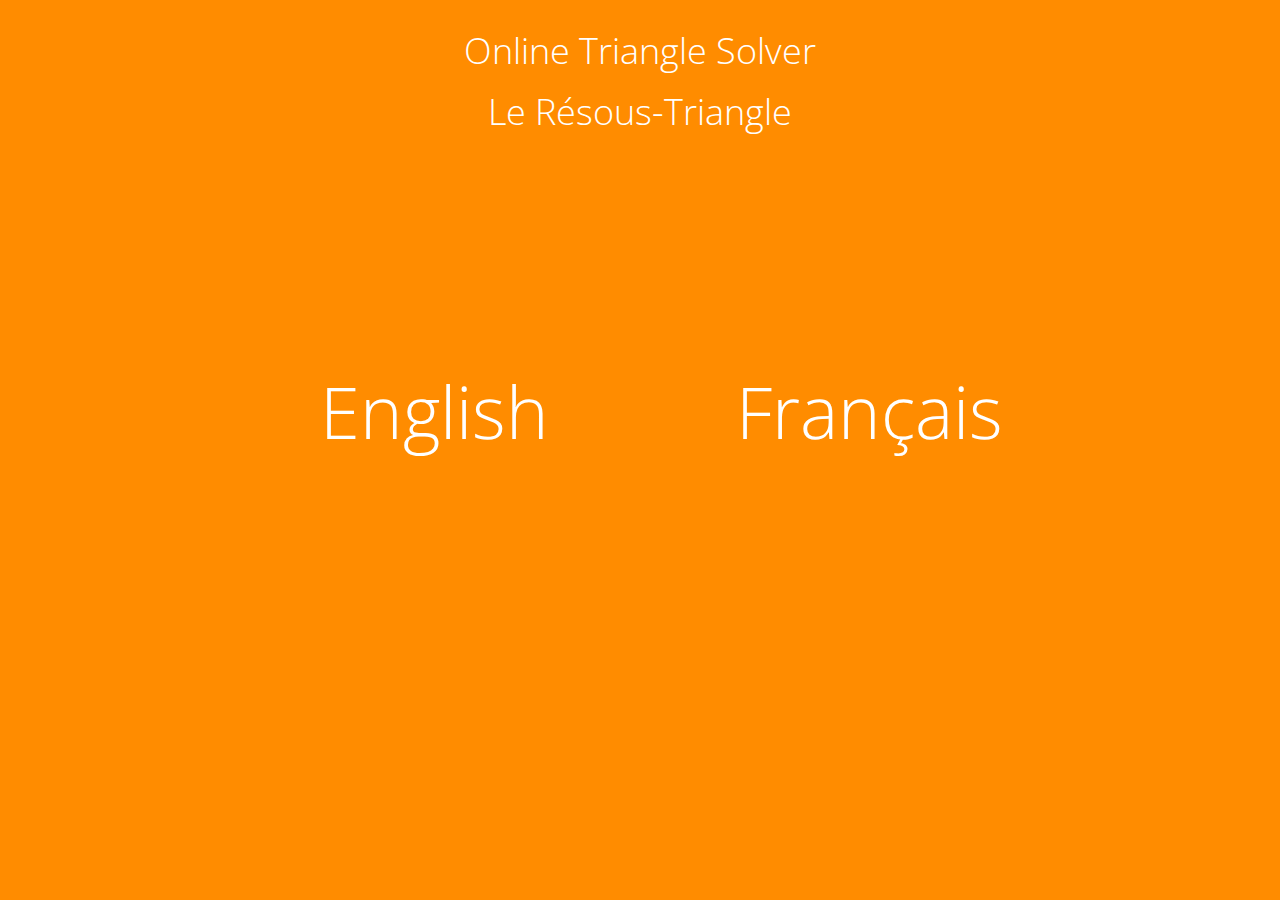
<file: index.html>
<!DOCTYPE html>
<html class="loadpage"> 
<head>
    <meta charset="utf-8">
    <meta content="width=device-width, initial-scale=1.0" name="viewport">
<meta name="description" content="Solve triangles given 3 known sides or angles. It also solves the perimeter and the area of the triangle. This solver is created by Daren Liang and with the help of Ishwar Desai">
    <title>Online Triangle Solver</title>
    <link href='https://fonts.googleapis.com/css?family=Open+Sans:300' rel='stylesheet' type='text/css'>
    <link rel="shortcut icon" href="logo.ico">
	<script src="jquery-1.11.2.min.js" type="text/javascript"></script>
    <script src="bootstrap-3.3.2-dist/js/bootstrap.min.js" type=
    "text/javascript"></script>
    <script src="easings/jquery.easing.1.3.js" type="text/javascript"></script>
    <script src="easings/jquery.easing.compatibility.js" type=
    "text/javascript"></script>
    <link href="index.css" rel="stylesheet" type="text/css">
    <link href="bootstrap-3.3.2-dist/css/bootstrap.css" rel="stylesheet" type=
    "text/css">
    <link href="bootstrap-3.3.2-dist/css/bootstrap-theme.css" rel="stylesheet"
    type="text/css">
    <link href="bootstrap-3.3.2-dist/css/bootstrap.min.css" rel="stylesheet"
    type="text/css">
    
    <!-- HTML5 shim for IE backwards compatibility -->
    <!--[if lt IE 9]>
        <script src="http://html5shim.googlecode.com/svn/trunk/html5.js"></script>
    <![endif]-->
</head>

<body>
    <div class="background2">
    
    <p class="titleindex titleindextop">Online Triangle Solver</p>
    <p class="titleindex">Le R&eacute;sous-Triangle</p>
    
 	<div class="enside hidden-xs"><a href="trianglesolver.html" class="en">English</a></div>

    <div class="faside hidden-xs"><a href="resoustriangle.html" class="fa">Fran&ccedil;ais</a></div>
    
    <div class=" sidemobile hidden-sm hidden-lg hidden-md"><a href="trianglesolver.html" class="enmobile">English</a>

    <a href="resoustriangle.html" class="famobile">Fran&ccedil;ais</a></div>

    </div>
</body>
</html>
</file>
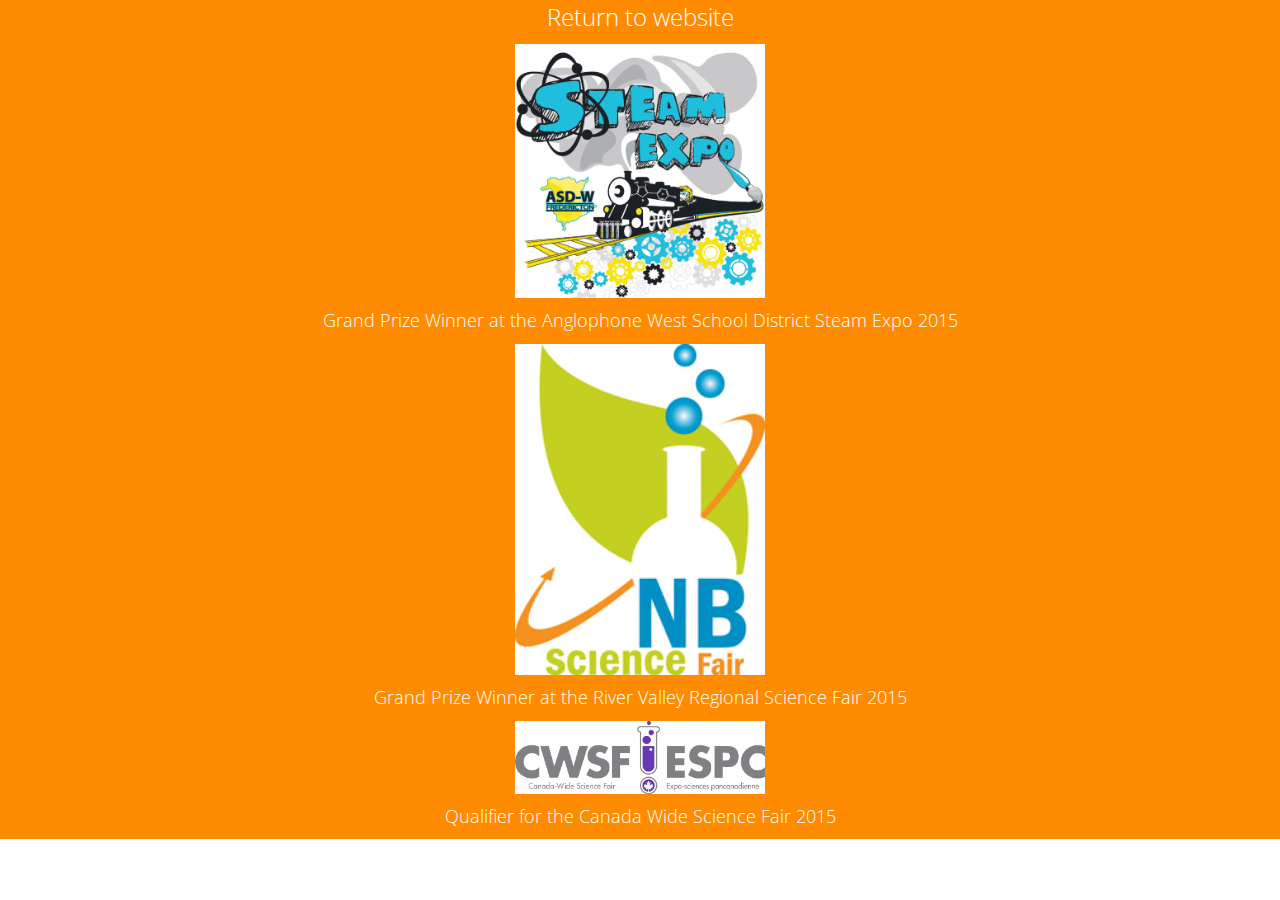
<file: awards_en.html>
<!DOCTYPE html>

<html class="loadpage"> 
<head>
    <meta charset="utf-8">
    <meta content="width=device-width, initial-scale=1.0" name="viewport">
<meta name="description" content="Awards won by this Online Triangle Solver">
    <title>Awards | Online Triangle Solver</title>
    <link href=
    'http://fonts.googleapis.com/css?family=Open+Sans:300italic,400italic,700italic,400,300,700'
    rel='stylesheet' type='text/css'>
	<script src="jquery-1.11.2.min.js" type="text/javascript"></script>
    <script src="bootstrap-3.3.2-dist/js/bootstrap.min.js" type=
    "text/javascript"></script>
    <script src="easings/jquery.easing.1.3.js" type="text/javascript"></script>
    <script src="easings/jquery.easing.compatibility.js" type=
    "text/javascript"></script>
    <link href="index.css" rel="stylesheet" type="text/css">
    <link href="bootstrap-3.3.2-dist/css/bootstrap.css" rel="stylesheet" type=
    "text/css">
    <link href="bootstrap-3.3.2-dist/css/bootstrap-theme.css" rel="stylesheet"
    type="text/css">
    <link href="bootstrap-3.3.2-dist/css/bootstrap.min.css" rel="stylesheet"
    type="text/css">
    
    <!-- HTML5 shim for IE backwards compatibility -->
    <!--[if lt IE 9]>
        <script src="http://html5shim.googlecode.com/svn/trunk/html5.js"></script>
    <![endif]-->
</head>

<body>
    <div class="background3">
	<p align="center"><a class="return" href="trianglesolver.html">Return to website</a></p>
    <a href="http://web1.nbed.nb.ca/sites/ASD-W/steam/Pages/default.aspx"><img class="image" src="award2.png" width="250px" height="254.12px" alt=""/></a>
    <p></p>
    <p align="center" class="awarddes">Grand Prize Winner at the Anglophone West School District Steam Expo 2015</p>
    <p></p>
	<a href="https://secure.youthscience.ca/sfiab/rivervalley/"><img class="image" src="award1.gif" width="250px" height="331.25px" alt=""/></a>
    <p></p>
    <p align="center" class="awarddes">Grand Prize Winner at the River Valley Regional Science Fair 2015</p>
    <p></p>
    <a href="http://cwsf.youthscience.ca/"><img class="image"src="award3.gif" width="250px" height="72.65625px" alt=""/></a>
    <p></p>
    <p align="center" class="awarddes">Qualifier for the Canada Wide Science Fair 2015</p>
    </div>
</body>
</html>
</file>
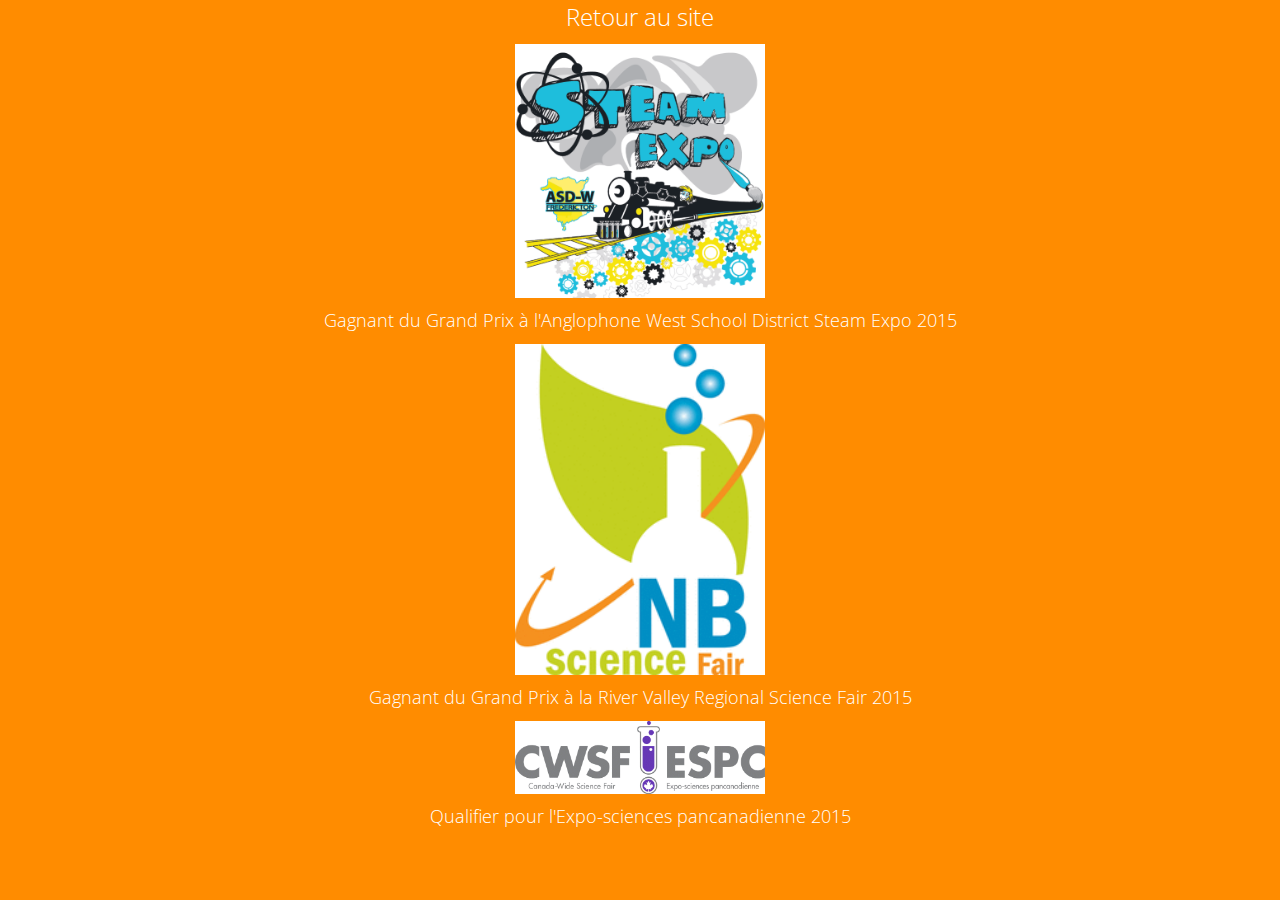
<file: awards_fa.html>
<!DOCTYPE html>

<html class="loadpage"> 
<head>
    <meta charset="utf-8">
    <meta content="width=device-width, initial-scale=1.0" name="viewport">
<meta name="description" content="Les r&eacute;compenses gagn&eacute;es par le R&eacute;sous-Triangle">
    <title>Les r&eacute;compenses | Le R&eacute;sous-Triangle</title>
    <link href=
    'http://fonts.googleapis.com/css?family=Open+Sans:300italic,400italic,700italic,400,300,700'
    rel='stylesheet' type='text/css'>
	<script src="jquery-1.11.2.min.js" type="text/javascript"></script>
    <script src="bootstrap-3.3.2-dist/js/bootstrap.min.js" type=
    "text/javascript"></script>
    <script src="easings/jquery.easing.1.3.js" type="text/javascript"></script>
    <script src="easings/jquery.easing.compatibility.js" type=
    "text/javascript"></script>
    <link href="index.css" rel="stylesheet" type="text/css">
    <link href="bootstrap-3.3.2-dist/css/bootstrap.css" rel="stylesheet" type=
    "text/css">
    <link href="bootstrap-3.3.2-dist/css/bootstrap-theme.css" rel="stylesheet"
    type="text/css">
    <link href="bootstrap-3.3.2-dist/css/bootstrap.min.css" rel="stylesheet"
    type="text/css">
    
    <!-- HTML5 shim for IE backwards compatibility -->
    <!--[if lt IE 9]>
        <script src="http://html5shim.googlecode.com/svn/trunk/html5.js"></script>
    <![endif]-->
</head>

<body>
    <div class="background2">
        <div class="background3">
	<p align="center"><a class="return" href="resoustriangle.html">Retour au site</a></p>
    <a href="http://web1.nbed.nb.ca/sites/ASD-W/steam/Pages/default.aspx"><img class="image" src="award2.png" width="250px" height="254.12px" alt=""/></a>
    <p></p>
    <p align="center" class="awarddes">Gagnant du Grand Prix &agrave; l'Anglophone West School District Steam Expo 2015</p>
    <p></p>
	<a href="https://secure.youthscience.ca/sfiab/rivervalley/"><img class="image" src="award1.gif" width="250px" height="331.25px" alt=""/></a>
    <p></p>
    <p align="center" class="awarddes">Gagnant du Grand Prix &agrave; la River Valley Regional Science Fair 2015</p>
    <p></p>
    <a href="http://cwsf.youthscience.ca/fr"><img class="image"src="award3.gif" width="250px" height="72.65625px" alt=""/></a>
    <p></p>
    <p align="center" class="awarddes">Qualifier pour l'Expo-sciences pancanadienne 2015</p>
    </div>
</body>
</html>
</file>
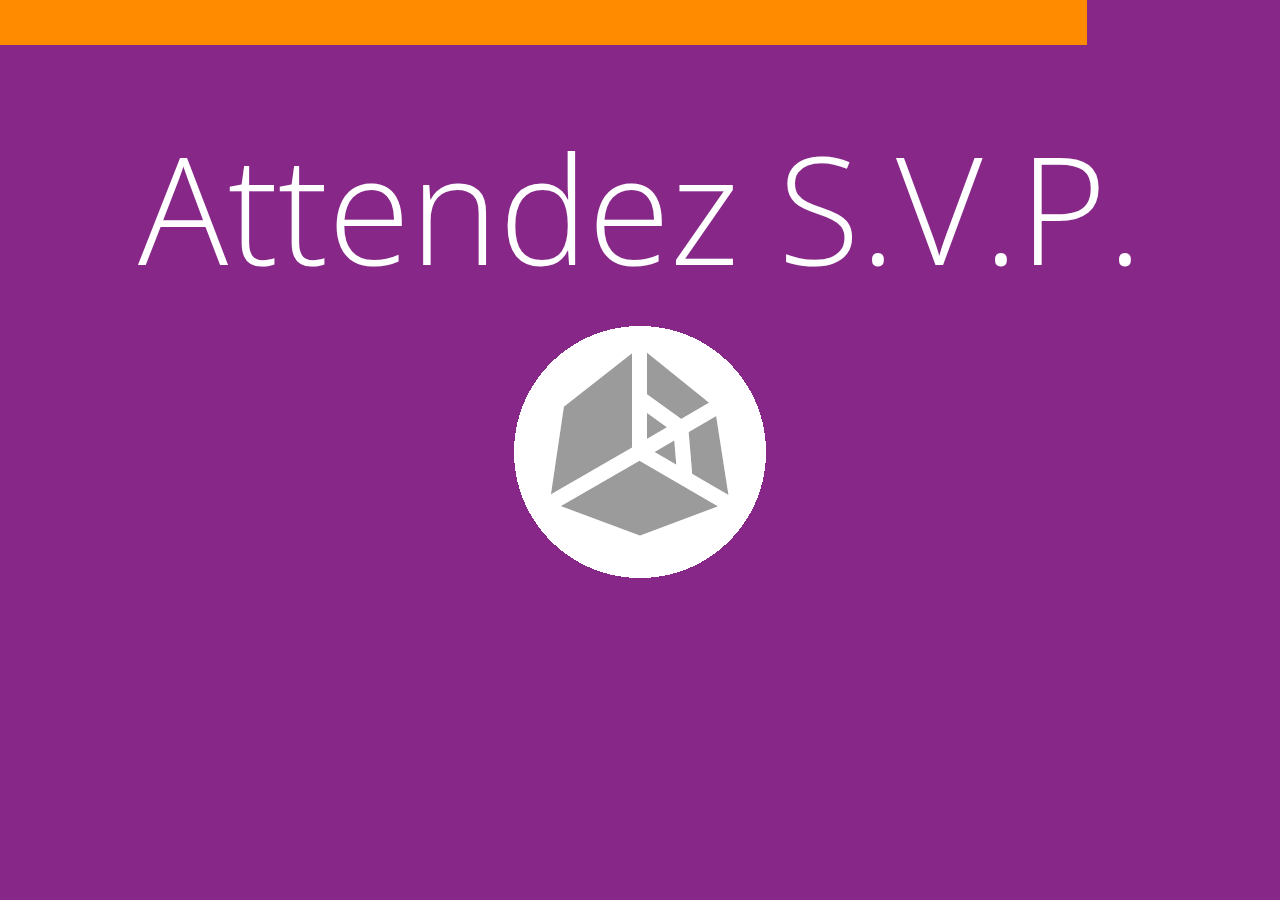
<file: resoustriangle.html>
<!DOCTYPE html>

<html class="loadpage">
<head>
    <meta charset="utf-8">
    <meta content="width=device-width, initial-scale=1.0" name="viewport">
    <meta name="description" content="R&eacute;solvez triangles donn&eacute;s trois c&ocirc;t&eacute;s ou angles connus. Elle r&eacute;sout &eacute;galement le p&eacute;rim&egrave;tre et la surface du triangle. Ce solveur est cr&eacute;&eacute; par Daren Liang et avec l'aide de Ishwar Desai">
    <title>Le R&eacute;sous-Triangle</title>
    <link href=
    'http://fonts.googleapis.com/css?family=Open+Sans:300italic,400italic,700italic,400,300,700'
    rel='stylesheet' type='text/css'>
    <link rel="shortcut icon" href="logo.ico">
    <script src="jquery-1.11.2.min.js" type="text/javascript"></script>
    <script src="index.js" type="text/javascript"></script>
    <script src="bootstrap-3.3.2-dist/js/bootstrap.min.js" type=
    "text/javascript"></script>
    <script src="easings/jquery.easing.1.3.js" type="text/javascript"></script>
    <script src="easings/jquery.easing.compatibility.js" type=
    "text/javascript"></script>
    <script type="text/javascript" src="solver_engine_fa.js"></script>
    <script type="text/javascript" src="solver_engine_fa_mobile.js"></script>
    <link href="index_fa.css" rel="stylesheet" type="text/css">
    <link href="bootstrap-3.3.2-dist/css/bootstrap.css" rel="stylesheet" type=
    "text/css">
    <link href="bootstrap-3.3.2-dist/css/bootstrap-theme.css" rel="stylesheet"
    type="text/css">
    <link href="bootstrap-3.3.2-dist/css/bootstrap.min.css" rel="stylesheet"
    type="text/css"><!-- HTML5 shim for IE backwards compatibility -->
    <!--[if lt IE 9]>
        <script src="http://html5shim.googlecode.com/svn/trunk/html5.js"></script>
    <![endif]-->
</head>

<body class="body">
<div class="backgroundfill"></div>
	<div class="load"></div>
    <div class="background">
        <div class="container hidden-xs hidden-sm">
            <div class="row">
                <div>
                  <p class="title" style="text-align: center">Le R&eacute;sous-Triangle</p>
                </div>
            </div>

            <div class="row">
                <div class="trianglediv"><img alt="" class="triangle" height=
                "284.00278141557237783595113438045" src="triangle.png" width=
                "459.37500000317"></div>
            </div>

            <div class="forminput">
                <p class="inputdes">
                &nbsp;&nbsp;&nbsp;&nbsp;a&nbsp;&nbsp;&nbsp;&nbsp;</p>

                <p class="inputdes">
                &nbsp;&nbsp;&nbsp;&nbsp;b&nbsp;&nbsp;&nbsp;&nbsp;</p>

                <p class="inputdes">
                &nbsp;&nbsp;&nbsp;&nbsp;c&nbsp;&nbsp;&nbsp;&nbsp;</p>

                <p class="inputdes">&nbsp;&nbsp;&nbsp;&nbsp;&alpha;</p><br>
                
                <input class="textfield" id="ainput" name="ainput" type="text"
                value=""><input class="textfield" id="binput" name="binput"
                type="text" value=""><input class="textfield" id="cinput" name=
                "cinput" type="text" value=""><input class="textfield" id=
                "pinput" name="pinput" type="text" value=""><br>
                <br>

                <p class="inputdes">
                &nbsp;&nbsp;&nbsp;&nbsp;&beta;&nbsp;&nbsp;&nbsp;&nbsp;</p>

                <p class="inputdes">
                &nbsp;&nbsp;&nbsp;&nbsp;&gamma;&nbsp;&nbsp;&nbsp;&nbsp;</p>

                <p class="inputdes">&nbsp;&nbsp;aire</p>

                <p class="inputdes">p&eacute;rim&egrave;tre</p><br>
                <input class="textfield" id="tinput" name="tinput" type="text"
                value=""> <input class="textfield" id="ginput" name="ginput"
                type="text" value=""><input class="textfield" id="arinput"
                name="arinput" type="text" value=""><input class="textfield"
                id="prinput" name="prinput" type="text" value="">
            </div>

            <div class="buttons">
                <input class="buttonleft" onclick="submitTriangle();" type="submit"
                value="Soumettre les Valeurs"> <input class="buttonright" onclick=
                "resetTriangle();" type="reset" value="Effacer les Valeurs">
            </div>
            <div class="row">
                <div class="trianglegen">
                    <p id="trianglegen"></p>
                </div>
                <div class="trianglegen">
                    <p id="trianglegen2"></p>
                </div>
            </div>
            <div class="row">
            <p align="center"><a href="awards_fa.html">Les r&eacute;compenses</a>&nbsp;&nbsp;&nbsp;&nbsp;&nbsp;<a href="trianglesolver.html">English Website</a></p>
<p class="about" align="center">R&eacute;sous Triangle En Ligne&nbsp;| Cr&eacute;&eacute; par Daren Liang et Ishwar Desai. Grand merci à Fred Deng et le communauté de testeurs.</p>
                <p class="about" align="center">Version 1.2.2 | Actualisée le 7 octobre 2015</p>
                    <p class="aboutyear" align="center">&copy; <span id="copyrightyear"></span> Tous droits r&eacute;serv&eacute;s</p>
                </div>
            </div>
        <div class="container hidden-lg hidden-md">
            <div class="row">
                <div>
                    <p class="titlemobile" style="text-align: center">Le R&eacute;sous-Triangle</p>
                </div>
            </div>

            <div class="row">
                <div class="triangledivmobile"><img alt="" class="trianglemobile" height=
                "154.56" src="triangle.png" width=
                "250"></div>
            </div>

            <div class="forminputmobile">
                <p class="inputdesmobile">
                &nbsp;&nbsp;&nbsp;&nbsp;a&nbsp;&nbsp;&nbsp;&nbsp;</p>
                
                <p class="inputdesmobile">
                &nbsp;&nbsp;&nbsp;&nbsp;&nbsp;&nbsp;&nbsp;b&nbsp;&nbsp;&nbsp;&nbsp;</p>
                <br/>
                
 				<input class="textfieldmobile" id="ainputmobile" name="ainputmobile" type="text"
                value=""><input class="textfieldmobileright" id="binputmobile" name="binputmobile"
                type="text" value="">
                <br/>
                
                <p class="inputdesmobile">
                &nbsp;&nbsp;&nbsp;&nbsp;c&nbsp;&nbsp;&nbsp;&nbsp;</p>
                <p class="inputdesmobile">&nbsp;&nbsp;&nbsp;&nbsp;&nbsp;&nbsp;&nbsp;&alpha;</p>
                <br/>
                
				<input class="textfieldmobile" id="cinputmobile" name=
                "cinputmobile" type="text" value=""><input class="textfieldmobileright" id=
                "pinputmobile" name="pinputmobile" type="text" value="">
                <br/>
                
                 <p class="inputdesmobile">
                &nbsp;&nbsp;&nbsp;&nbsp;&beta;&nbsp;&nbsp;&nbsp;&nbsp;</p>

                <p class="inputdesmobile">
                &nbsp;&nbsp;&nbsp;&nbsp;&nbsp;&nbsp;&nbsp;&gamma;&nbsp;&nbsp;&nbsp;&nbsp;</p>
                <br/>

               <input class="textfieldmobile" id="tinputmobile" name="tinputmobile" type="text"
                value=""> <input class="textfieldmobileright" id="ginputmobile" name="ginputmobile"
                type="text" value="">
                <br/>

                <p class="inputdesmobile">&nbsp;&nbsp;aire</p>

                <p class="inputdesmobileper">p&eacute;rim&egrave;tre</p>
                <br/>
                
                <input class="textfieldmobile" id="arinputmobile"
                name="arinputmobile" type="text" value=""><input class="textfieldmobileright"
                id="prinputmobile" name="prinputmobile" type="text" value="">
            	</div>

            	<div class="buttonsmobile">
                <input class="buttonmobile" onclick="submitTrianglemobile();" type="submit"
                value="Soumettre les Valeurs"> <input class="buttonmobile" onclick=
                "resetTrianglemobile();" type="reset" value="Effacer les Valeurs">
            	</div>

            <div class="row">
                <div class="trianglegenmobile"
                    <p id="trianglegenmobile"></p>
                </div>
                <div class="trianglegenmobile">
                    <p id="trianglegen2mobile"></p>
                </div>
            </div>
            <div class="row">
            		<p align="center"><a href="awards_fa.html">Les r&eacute;compenses</a>&nbsp;&nbsp;&nbsp;&nbsp;&nbsp;<a href="trianglesolver.html">English Website</a></p>
			        <p class="aboutmobile" align="center">Le R&eacute;sous-Triangle | Cr&eacute;&eacute; par Daren Liang et Ishwar Desai. Grand merci à Fred Deng et le communauté de testeurs.</p>
                <p class="aboutmobile" align="center">Version 1.2.2 | Actualisée le 7 octobre 2015</p>
                    <p class="aboutyearmobile" align="center">&copy; <span id="copyrightyearmobile"></span> Tous Droits R&eacute;serv&eacute;s</p>
			</div>
            </div>
        </div>
    </div>

    <div class="container">
        <div class="row">
            <div class="hidden-xs hidden-sm">
            <p class="loadingMessage">Attendez S.V.P.</p><img alt="" class="loadingpic"
            height="256" src="Hypercube_Large_Light.gif" width="256"></div>

            <div class="hidden-lg hidden-md">
            <p class="loadingMessagemobile">Attendez S.V.P.</p><img alt="" class=
            "loadingpicmobile" height="150" src="Hypercube_Large_Light.gif"
            width="150"></div>
        </div>
    </div>
</body>
</html>
</file>
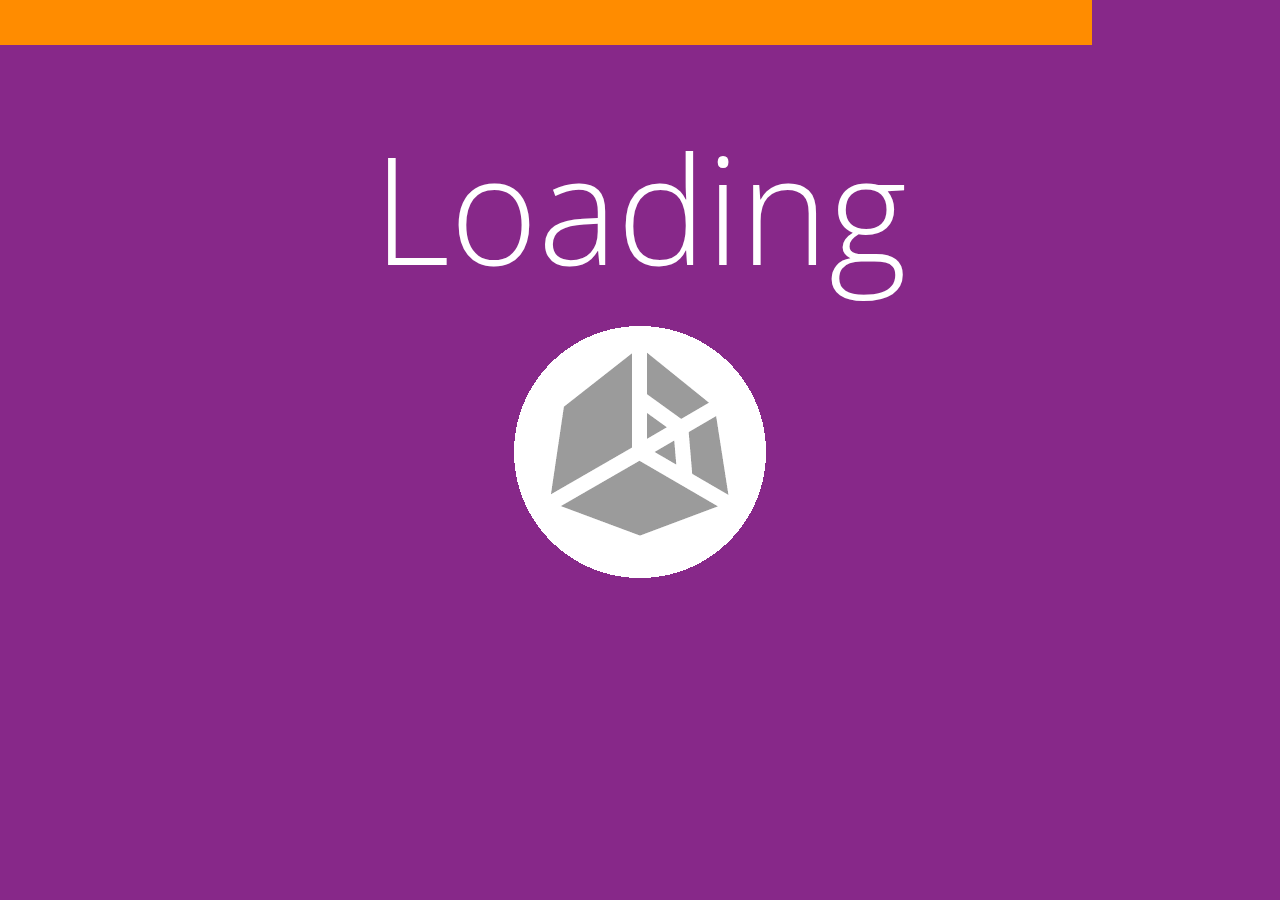
<file: trianglesolver.html>
<!DOCTYPE html>

<html class="loadpage">
<head>
    <meta charset="utf-8">
    <meta content="width=device-width, initial-scale=1.0" name="viewport">
	<meta name="description" content="Solve triangles given 3 known sides or angles. It also solves the perimeter and the area of the triangle. This solver is created by Daren Liang and with the help of Ishwar Desai">
    <title>Online Triangle Solver</title>
    <link href=
    'http://fonts.googleapis.com/css?family=Open+Sans:300italic,400italic,700italic,400,300,700'
    rel='stylesheet' type='text/css'>
    <link rel="shortcut icon" href="logo.ico">
    <script src="jquery-1.11.2.min.js" type="text/javascript"></script>
    <script src="index.js" type="text/javascript"></script>
    <script src="bootstrap-3.3.2-dist/js/bootstrap.min.js" type=
    "text/javascript"></script>
    <script src="easings/jquery.easing.1.3.js" type="text/javascript"></script>
    <script src="easings/jquery.easing.compatibility.js" type=
    "text/javascript"></script>
    <script type="text/javascript" src="solver_engine_en.js"></script>
    <script type="text/javascript" src="solver_engine_en_mobile.js"></script>
    <link href="index.css" rel="stylesheet" type="text/css">
    <link href="bootstrap-3.3.2-dist/css/bootstrap.css" rel="stylesheet" type=
    "text/css">
    <link href="bootstrap-3.3.2-dist/css/bootstrap-theme.css" rel="stylesheet"
    type="text/css">
    <link href="bootstrap-3.3.2-dist/css/bootstrap.min.css" rel="stylesheet"
    type="text/css"><!-- HTML5 shim for IE backwards compatibility -->
    <!--[if lt IE 9]>
        <script src="http://html5shim.googlecode.com/svn/trunk/html5.js"></script>
    <![endif]-->
</head>

<body class="body">
<div class="backgroundfill"></div>
	<div class="load"></div>
    <div class="background">
    
        <div class="container hidden-xs hidden-sm">
            <div class="row">
                <div>
                    <p class="title" style="text-align: center">Online Triangle
                    Solver</p>
                </div>
            </div>

            <div class="row">
                <div class="trianglediv"><img alt="" class="triangle" height=
                "284.00278141557237783595113438045" src="triangle.png" width=
                "459.37500000317"></div>
            </div>

            <div class="forminput">
                <p class="inputdes">
                &nbsp;&nbsp;&nbsp;&nbsp;a&nbsp;&nbsp;&nbsp;&nbsp;</p>

                <p class="inputdes">
                &nbsp;&nbsp;&nbsp;&nbsp;b&nbsp;&nbsp;&nbsp;&nbsp;</p>

                <p class="inputdes">
                &nbsp;&nbsp;&nbsp;&nbsp;c&nbsp;&nbsp;&nbsp;&nbsp;</p>

                <p class="inputdes">&nbsp;&nbsp;&nbsp;&nbsp;&alpha;</p><br>
                
                <input class="textfield" id="ainput" name="ainput" type="text"
                value=""><input class="textfield" id="binput" name="binput"
                type="text" value=""><input class="textfield" id="cinput" name=
                "cinput" type="text" value=""><input class="textfield" id=
                "pinput" name="pinput" type="text" value=""><br>
                <br>

                <p class="inputdes">
                &nbsp;&nbsp;&nbsp;&nbsp;&beta;&nbsp;&nbsp;&nbsp;&nbsp;</p>

                <p class="inputdes">
                &nbsp;&nbsp;&nbsp;&nbsp;&gamma;&nbsp;&nbsp;&nbsp;&nbsp;</p>

                <p class="inputdes">&nbsp;&nbsp;area</p>

                <p class="inputdes">perimeter</p><br>
                <input class="textfield" id="tinput" name="tinput" type="text"
                value=""> <input class="textfield" id="ginput" name="ginput"
                type="text" value=""><input class="textfield" id="arinput"
                name="arinput" type="text" value=""><input class="textfield"
                id="prinput" name="prinput" type="text" value="">
            </div>

            <div class="buttons">
                <input class="buttonleft" onclick="submitTriangle();" type="submit"
                value="Submit Values"> <input class="buttonright" onclick=
                "resetTriangle();" type="reset" value="Reset Values">
            </div>
            <div class="row">
                <div class="trianglegen">
                    <p id="trianglegen"></p>
                </div>
                <div class="trianglegen">
                    <p id="trianglegen2"></p>
                </div>
            </div>
           	<div class="row">
            		<p align="center"><a href="awards_en.html">Awards</a>&nbsp;&nbsp;&nbsp;&nbsp;&nbsp;<a href="resoustriangle.html">Site Fran&ccedil;ais</a></p>
			        <p class="about" align="center">Online Triangle Solver | Created by Daren Liang and Ishwar Desai. Big thanks to Fred Deng and the community of testers.</p>
                <p class="about" align="center">Version 1.2.2 | Updated on October 7th, 2015</p>
                    <p class="aboutyear" align="center">&copy; <span id="copyrightyear"></span> All rights reserved</p>
                </div>
            </div>

        <div class="container hidden-lg hidden-md">
            <div class="row">
                <div>
                    <p class="titlemobile" style="text-align: center">Online Triangle
                    Solver</p>
                </div>
            </div>

            <div class="row">
                <div class="triangledivmobile"><img alt="" class="trianglemobile" height=
                "154.56" src="triangle.png" width=
                "250"></div>
            </div>

            <div class="forminputmobile">
                <p class="inputdesmobile">
                &nbsp;&nbsp;&nbsp;&nbsp;a&nbsp;&nbsp;&nbsp;&nbsp;</p>
                
                <p class="inputdesmobile">
                &nbsp;&nbsp;&nbsp;&nbsp;&nbsp;&nbsp;&nbsp;b&nbsp;&nbsp;&nbsp;&nbsp;</p>
                <br/>
                
 				<input class="textfieldmobile" id="ainputmobile" name="ainputmobile" type="text"
                value=""><input class="textfieldmobileright" id="binputmobile" name="binputmobile"
                type="text" value="">
                <br/>
                
                <p class="inputdesmobile">
                &nbsp;&nbsp;&nbsp;&nbsp;c&nbsp;&nbsp;&nbsp;&nbsp;</p>
                <p class="inputdesmobile">&nbsp;&nbsp;&nbsp;&nbsp;&nbsp;&nbsp;&nbsp;&alpha;</p>
                <br/>
                
				<input class="textfieldmobile" id="cinputmobile" name=
                "cinputmobile" type="text" value=""><input class="textfieldmobileright" id=
                "pinputmobile" name="pinputmobile" type="text" value="">
                <br/>
                
                 <p class="inputdesmobile">
                &nbsp;&nbsp;&nbsp;&nbsp;&beta;&nbsp;&nbsp;&nbsp;&nbsp;</p>

                <p class="inputdesmobile">
                &nbsp;&nbsp;&nbsp;&nbsp;&nbsp;&nbsp;&nbsp;&gamma;&nbsp;&nbsp;&nbsp;&nbsp;</p>
                <br/>

               <input class="textfieldmobile" id="tinputmobile" name="tinputmobile" type="text"
                value=""> <input class="textfieldmobileright" id="ginputmobile" name="ginputmobile"
                type="text" value="">
                <br/>

                <p class="inputdesmobile">&nbsp;&nbsp;area</p>

                <p class="inputdesmobileper">perimeter</p>
                <br/>
                
                <input class="textfieldmobile" id="arinputmobile"
                name="arinputmobile" type="text" value=""><input class="textfieldmobileright"
                id="prinputmobile" name="prinputmobile" type="text" value="">
            	</div>

            	<div class="buttonsmobile">
                <input class="buttonmobile" onclick="submitTrianglemobile();" type="submit"
                value="Submit Values"> <input class="buttonmobile" onclick=
                "resetTrianglemobile();" type="reset" value="Reset Values">
            	</div>

            <div class="row">
                <div class="trianglegenmobile">
                    <p id="trianglegenmobile"></p>
                </div>
                <div class="trianglegenmobile">
                    <p id="trianglegen2mobile"></p>
                </div>
            </div>
            <div class="row">
            		<p align="center"><a href="awards_en.html">Awards</a>&nbsp;&nbsp;&nbsp;&nbsp;&nbsp;<a href="resoustriangle.html">Site Fran&ccedil;ais</a></p>
                    <p class="aboutmobile" align="center">Online Triangle Solver | Created by Daren Liang and Ishwar Desai. Big thanks to Fred Deng and the community of testers.</p>
                    <p class="aboutmobile" align="center">Version 1.2.2 | Updated on October 7th, 2015</p>
                    <p class="aboutyearmobile" align="center">&copy; <span id="copyrightyearmobile"></span> All Rights Reserved</p>
            </div>

            </div>
        </div>
    </div>

    <div class="container">
        <div class="row">
            <div class="hidden-xs hidden-sm">
            <p class="loadingMessage">Loading</p><img alt="" class="loadingpic"
            height="256" src="Hypercube_Large_Light.gif" width="256"></div>

            <div class="hidden-lg hidden-md">
            <p class="loadingMessagemobile">Loading</p><img alt="" class=
            "loadingpicmobile" height="150" src="Hypercube_Large_Light.gif"
            width="150"></div>
        </div>
    </div>

</body>
</html>
</file>
<file: index.css>
html * {
    font-family:Open Sans!important;
}
.backgroundfill{
	background-color:#FF8C00;
	position:absolute;
	top:0px;
	left:0px;
	display:none;
	}

.body{
	background: #872889;
	}

.load{
	background:#FF8C00;
	height:100%;
    width:100%;
	position:absolute;
	top:-95%;
	left:-100%;
	}

.background {
    background:#FF8C00;
    width:100%;
    position:absolute;
	display:none;
}

.background2 {
    background:#FF8C00;
    height:100%;
    width:100%;
    position:absolute;
}
.background3 {
    background:#FF8C00;
    width:100%;
    position:absolute;
}
.trianglegen{
	margin-left: auto;
	margin-right: auto;
	width: 700px;
	display: none;
	}
#trianglegen {
    width:0;
    height:0;
    text-indent:-9999px;
    border-right-width:0px;
    border-right-style:solid;
    border-right-color:transparent;
    border-bottom-width:0px;
    border-bottom-style:solid;
    border-bottom-color:#872889;
    border-left-width:0px;
    border-left-style:solid;
    border-left-color:transparent;
}
#trianglegen2 {
    width:0;
    height:0;
    text-indent:-9999px;
    border-right-width:0px;
    border-right-style:solid;
    border-right-color:transparent;
    border-bottom-width:0px;
    border-bottom-style:solid;
    border-bottom-color:#872889;
    border-left-width:0px;
    border-left-style:solid;
    border-left-color:transparent;
}
.trianglegenmobile{
	margin-left: auto;
	margin-right: auto;
	width: 340px;
	display:none;
	}
#trianglegenmobile{
    width:0;
    height:0;
    text-indent:-9999px;
    border-right-width:0px;
    border-right-style:solid;
    border-right-color:transparent;
    border-bottom-width:0px;
    border-bottom-style:solid;
    border-bottom-color:#872889;
    border-left-width:0px;
    border-left-style:solid;
    border-left-color:transparent
}
#trianglegen2mobile{
    width:0;
    height:0;
    text-indent:-9999px;
    border-right-width:0px;
    border-right-style:solid;
    border-right-color:transparent;
    border-bottom-width:0px;
    border-bottom-style:solid;
    border-bottom-color:#872889;
    border-left-width:0px;
    border-left-style:solid;
    border-left-color:transparent
}
.forminput{
	width: 865px;
	margin-left: auto;
	margin-right: auto;
	display: none;
	}
.forminputmobile{
	width: 320px;
	margin-left: auto;
	margin-right: auto;
	display: none;
	}
.title{
	color: #FFFFFF;
	font-size: 48px;
	font-weight: 100;
	display:none;
	}
	
.titleindextop{
	margin-top:25px;}
.titleindex{
	color:#FFFFFF;
	text-align:center;
	font-size:36px;
	font-weight:100;
	}

.titlemobile{
	color: #FFFFFF;
	font-size: 24px;
	font-weight: 100;
	display:none;
	}
	
.trianglediv{
	width:459.37500000317px;
	margin-left:auto;
	margin-right:auto;
	display:none;
	}
.triangledivmobile{
	width: 250px;
	margin-left: auto;
	margin-right: auto;
	display: none;
	}
.triangle {
	margin-top:10px;
}

.buttons{
	margin-top: 50px;
	width: 410px;
	margin-left: auto;
	margin-right: auto;
	margin-bottom:10px;
	display: none;	
}
.buttonsmobile{
	margin-top: 20px;
	margin-bottom: 20px;
	width: 305px;
	margin-left: auto;
	margin-right: auto;
	display: none;	
}

.loadingpic {
    display: block;
    margin-left: auto;
    margin-right: auto;
}

.loadingMessage {
	text-align: center;
	font-size: 150px;
	color:#FFFFFF;
	margin-top:100px;
	font-weight:100;
}

.loadingpicmobile {
	display: block;
    margin-left: auto;
    margin-right: auto;
}

.loadingMessagemobile {
	text-align: center;
	font-size: 72px;
	color:#FFFFFF;
	margin-top:75px;
	font-weight:100;
}

.enside {
    position:absolute;
    width:50%;
    height:60%;
    top:40%
}

.en {
    color:#FFF;
    font-weight:100;
    font-size:72px;
    padding-left:50%
}

.en:hover {
    color:#FFF;
    font-weight:100;
    font-size:72px;
    padding-left:50%;
    text-decoration:underline
}

.en:active {
    color:#FFF;
    font-weight:100;
    font-size:72px;
    padding-left:50%
}

.faside {
    position:absolute;
    width:50%;
    height:60%;
    left:50%;
    top:40%
}

.fa {
    color:#FFF;
    font-weight:100;
    font-size:72px;
    padding-left:15%
}

.fa:hover {
    color:#FFF;
    font-weight:100;
    font-size:72px;
    padding-left:15%;
    text-decoration:underline
}

.fa:active {
    color:#FFF;
    font-weight:100;
    font-size:72px;
    padding-left:15%
}

.sidemobile {
    padding-top:50%;
    text-align:center
}

.enmobile {
    color:#FFF;
    font-weight:100;
    font-size:72px
}

.famobile {
    color:#FFF;
    font-weight:100;
    font-size:72px
}
.textfield{
	margin-top: 20px;
	color: #FFFFFF;
	background-color: #872889;
	border-width: 0px;
	border-radius: 16px;
	font-size: 18px;
	padding-left: 15px;
	padding-right: 15px;
	margin-right: 15px;
	width: 200px;
	font-weight: 100;
	}
.textfieldmobile{
	margin-top: 10px;
	color: #FFFFFF;
	background-color: #872889;
	border-width: 0px;
	border-radius: 16px;
	font-size: 12px;
	padding-left: 15px;
	padding-right: 15px;
	margin-right: 5px;
	width: 150px;
	font-weight: 100;
	margin-bottom: 10px;
	}
.textfieldmobileright{
	margin-top: 20px;
	color: #FFFFFF;
	background-color: #872889;
	border-width: 0px;
	border-radius: 16px;
	font-size: 12px;
	padding-left: 15px;
	padding-right: 15px;
	width: 150px;
	font-weight: 100;
	}
.inputdes{
	display: inline;
	padding-left: 80px;
	padding-right: 58px;
	font-weight: 100;
	font-size: x-large;
	color: #FFFFFF;
}
.inputdesmobile{
	display: inline;
	padding-left: 35px;
	padding-right: 65px;
	font-weight: 100;
	font-size: large;
	color: #FFFFFF;
}
.inputdesmobileper{
	display: inline;
	padding-left: 45px;
	font-weight: 100;
	font-size: large;
	color: #FFFFFF;
}
.buttonleft{
	border-top-left-radius: 50px;
	border-bottom-right-radius: 50px;
	background-color: #872889;
	border-width: 0px;
	color: #FFFFFF;
	padding-top: 10px;
	padding-left: 20px;
	padding-bottom: 10px;
	padding-right: 20px;
	margin-right:100px;
	font-weight: 100;
	font-size: large;
	}
.buttonright{
	border-top-left-radius: 50px;
	border-bottom-right-radius: 50px;
	background-color: #872889;
	border-width: 0px;
	color: #FFFFFF;
	padding-top: 10px;
	padding-left: 20px;
	padding-bottom: 10px;
	padding-right: 20px;
	font-weight: 100;
	font-size: large;
	}
.buttonmobile{
	border-top-left-radius: 50px;
	border-bottom-right-radius: 50px;
	background-color: #872889;
	border-width: 0px;
	color: #FFFFFF;
	padding-top: 10px;
	padding-left: 20px;
	padding-bottom: 10px;
	padding-right: 20px;
	font-weight: 100;
	font-size: medium;
	}
.about{
	margin-top: 10px;
	font-weight: 100;
	color: #FFFFFF;
	}
.aboutyear{
	font-weight: 100;
	color: #FFFFFF;
	}
.aboutmobile{
	margin-top:10px;
	font-weight: 100;
	color: #FFFFFF;
	}
.aboutyearmobile{
	font-weight: 100;
	color: #FFFFFF;
	}
.return{
	font-size: x-large;
	}
a:link{
	color:#FFFFFF;
	font-weight: 100;
	}
a:hover{
	color:#872889;
	font-weight: 100;}
a:visited{
	color:#FFFFFF;
	font-weight: 100;
	}
a:active{
	color:#FFFFFF;
	font-weight: 100;}
.image {
    display: block;
    margin-left: auto;
    margin-right: auto;
}
.awarddes{
	font-weight: 100;
	font-size:large;
	color: #FFFFFF;
	}
</file>
<file: index_fa.css>
html * {
    font-family:Open Sans!important
}

.body{
	background: #872889;
	}
.backgroundfill{
	background-color:#FF8C00;
	position:absolute;
	top:0px;
	left:0px;
	display:none;
	}
.load{
	background:#FF8C00;
	height:100%;
    width:100%;
	position:absolute;
	top:-95%;
	left:-100%;
	}

.background {
    background:#FF8C00;
    width:100%;
    position:absolute;
	display:none;
}

.background2 {
    background:#FF8C00;
    height:100%;
    width:100%;
    position:absolute;
}

.trianglegen{
	margin-left: auto;
	margin-right: auto;
	width: 550px;
	display:none;
	}
#trianglegen {
    width:0;
    height:0;
    text-indent:-9999px;
    border-right-width:0px;
    border-right-style:solid;
    border-right-color:transparent;
    border-bottom-width:0px;
    border-bottom-style:solid;
    border-bottom-color:#872889;
    border-left-width:0px;
    border-left-style:solid;
    border-left-color:transparent
}
#trianglegen2 {
    width:0;
    height:0;
    text-indent:-9999px;
    border-right-width:0px;
    border-right-style:solid;
    border-right-color:transparent;
    border-bottom-width:0px;
    border-bottom-style:solid;
    border-bottom-color:#872889;
    border-left-width:0px;
    border-left-style:solid;
    border-left-color:transparent
}
.trianglegenmobile{
	margin-left: auto;
	margin-right: auto;
	width: 300px;
	display:none;
	}
#trianglegenmobile{
    width:0;
    height:0;
    text-indent:-9999px;
    border-right-width:0px;
    border-right-style:solid;
    border-right-color:transparent;
    border-bottom-width:0px;
    border-bottom-style:solid;
    border-bottom-color:#872889;
    border-left-width:0px;
    border-left-style:solid;
    border-left-color:transparent
}
#trianglegen2mobile{
    width:0;
    height:0;
    text-indent:-9999px;
    border-right-width:0px;
    border-right-style:solid;
    border-right-color:transparent;
    border-bottom-width:0px;
    border-bottom-style:solid;
    border-bottom-color:#872889;
    border-left-width:0px;
    border-left-style:solid;
    border-left-color:transparent
}
.forminput{
	width: 865px;
	margin-left: auto;
	margin-right: auto;
	display: none;
	}
.forminputmobile{
	width: 320px;
	margin-left: auto;
	margin-right: auto;
	display: none;
	}
.title{
	color: #FFFFFF;
	font-size: 48px;
	font-weight: 100;
	display:none;
	}
	
.titlemobile{
	color: #FFFFFF;
	font-size: 24px;
	font-weight: 100;
	display:none;
	}
	
.trianglediv{
	width:459.37500000317px;
	margin-left:auto;
	margin-right:auto;
	display:none;
	}
.triangledivmobile{
	width: 250px;
	margin-left: auto;
	margin-right: auto;
	display: none;
	}
.triangle {
	margin-top:10px;
}
.buttons{
	margin-top: 50px;
	width: 515px;
	margin-left: auto;
	margin-right: auto;
	margin-bottom:10px;
	display: none;	
}
.buttonsmobile{
	width: 305px;
	margin-left: auto;
	margin-right: auto;
	margin-bottom: 20px;
	display: none;	
}
.loadingpic {
    display: block;
    margin-left: auto;
    margin-right: auto;
}

.loadingMessage {
	text-align: center;
	font-size: 150px;
	color:#FFFFFF;
	margin-top:100px;
	font-weight:100;
}

.loadingpicmobile {
	display: block;
    margin-left: auto;
    margin-right: auto;
}

.loadingMessagemobile {
	text-align: center;
	font-size: 72px;
	color:#FFFFFF;
	margin-top:75px;
	font-weight:100;
}

.enside {
    position:absolute;
    width:50%;
    height:60%;
    top:40%
}

.en {
    color:#FFF;
    font-weight:100;
    font-size:72px;
    padding-left:50%
}

.en:hover {
    color:#FFF;
    font-weight:100;
    font-size:72px;
    padding-left:50%;
    text-decoration:underline
}

.en:active {
    color:#FFF;
    font-weight:100;
    font-size:72px;
    padding-left:50%
}

.faside {
    position:absolute;
    width:50%;
    height:60%;
    left:50%;
    top:40%
}

.fa {
    color:#FFF;
    font-weight:100;
    font-size:72px;
    padding-left:15%
}

.fa:hover {
    color:#FFF;
    font-weight:100;
    font-size:72px;
    padding-left:15%;
    text-decoration:underline
}

.fa:active {
    color:#FFF;
    font-weight:100;
    font-size:72px;
    padding-left:15%
}

.sidemobile {
    padding-top:50%;
    text-align:center
}

.enmobile {
    color:#FFF;
    font-weight:100;
    font-size:72px
}

.famobile {
    color:#FFF;
    font-weight:100;
    font-size:72px
}
.textfield{
	margin-top: 20px;
	color: #FFFFFF;
	background-color: #872889;
	border-width: 0px;
	border-radius: 16px;
	font-size: 18px;
	padding-left: 15px;
	padding-right: 15px;
	margin-right: 15px;
	width: 200px;
	font-weight: 100;
	}
.textfieldmobile{
	margin-top: 10px;
	color: #FFFFFF;
	background-color: #872889;
	border-width: 0px;
	border-radius: 16px;
	font-size: 12px;
	padding-left: 15px;
	padding-right: 15px;
	margin-right: 5px;
	width: 150px;
	font-weight: 100;
	margin-bottom: 10px;
	}
.textfieldmobileright{
	margin-top: 20px;
	color: #FFFFFF;
	background-color: #872889;
	border-width: 0px;
	border-radius: 16px;
	font-size: 12px;
	padding-left: 15px;
	padding-right: 15px;
	width: 150px;
	font-weight: 100;
	}
.inputdes{
	display: inline;
	padding-left: 80px;
	padding-right: 60px;
	font-weight: 100;
	font-size: x-large;
	color: #FFFFFF;
}

.inputdesmobile{
	display: inline;
	padding-left: 35px;
	padding-right: 65px;
	font-weight: 100;
	font-size: large;
	color: #FFFFFF;
}
.inputdesmobileper{
	display: inline;
	padding-left: 45px;
	font-weight: 100;
	font-size: large;
	color: #FFFFFF;
}
.buttonleft{
	border-top-left-radius: 50px;
	border-bottom-right-radius: 50px;
	background-color: #872889;
	border-width: 0px;
	color: #FFFFFF;
	padding-top: 10px;
	padding-left: 20px;
	padding-bottom: 10px;
	padding-right: 14px;
	margin-right:100px;
	font-weight: 100;
	font-size: large;
	}
.buttonright{
	border-top-left-radius: 50px;
	border-bottom-right-radius: 50px;
	background-color: #872889;
	border-width: 0px;
	color: #FFFFFF;
	padding-top: 10px;
	padding-left: 20px;
	padding-bottom: 10px;
	padding-right: 20px;
	font-weight: 100;
	font-size: large;
	}
.buttonmobile{
	border-top-left-radius: 50px;
	border-bottom-right-radius: 50px;
	background-color: #872889;
	border-width: 0px;
	color: #FFFFFF;
	padding-top: 10px;
	padding-left: 20px;
	padding-bottom: 10px;
	padding-right: 20px;
	margin-top:20px;
	margin-left:50px;
	font-weight: 100;
	font-size: medium;
	}
.about{
	margin-top: 10px;
	font-weight: 100;
	color: #FFFFFF;
	}
.aboutyear{
	font-weight: 100;
	color: #FFFFFF;
	}
.aboutmobile{
	margin-top:10px;
	font-weight: 100;
	color: #FFFFFF;
	}
.aboutyearmobile{
	font-weight: 100;
	color: #FFFFFF;
	}
a:link{
	color:#FFFFFF;
	font-weight: 100;
	}
a:hover{
	color:#872889;
	font-weight: 100;}
a:visited{
	color:#FFFFFF;
	font-weight: 100;
	}
a:active{
	color:#FFFFFF;
	font-weight: 100;}
.image {
    display: block;
    margin-left: auto;
    margin-right: auto;
}
.awarddes{
	font-weight: 100;
	font-size:large;
	color: #FFFFFF;
	}
</file>
